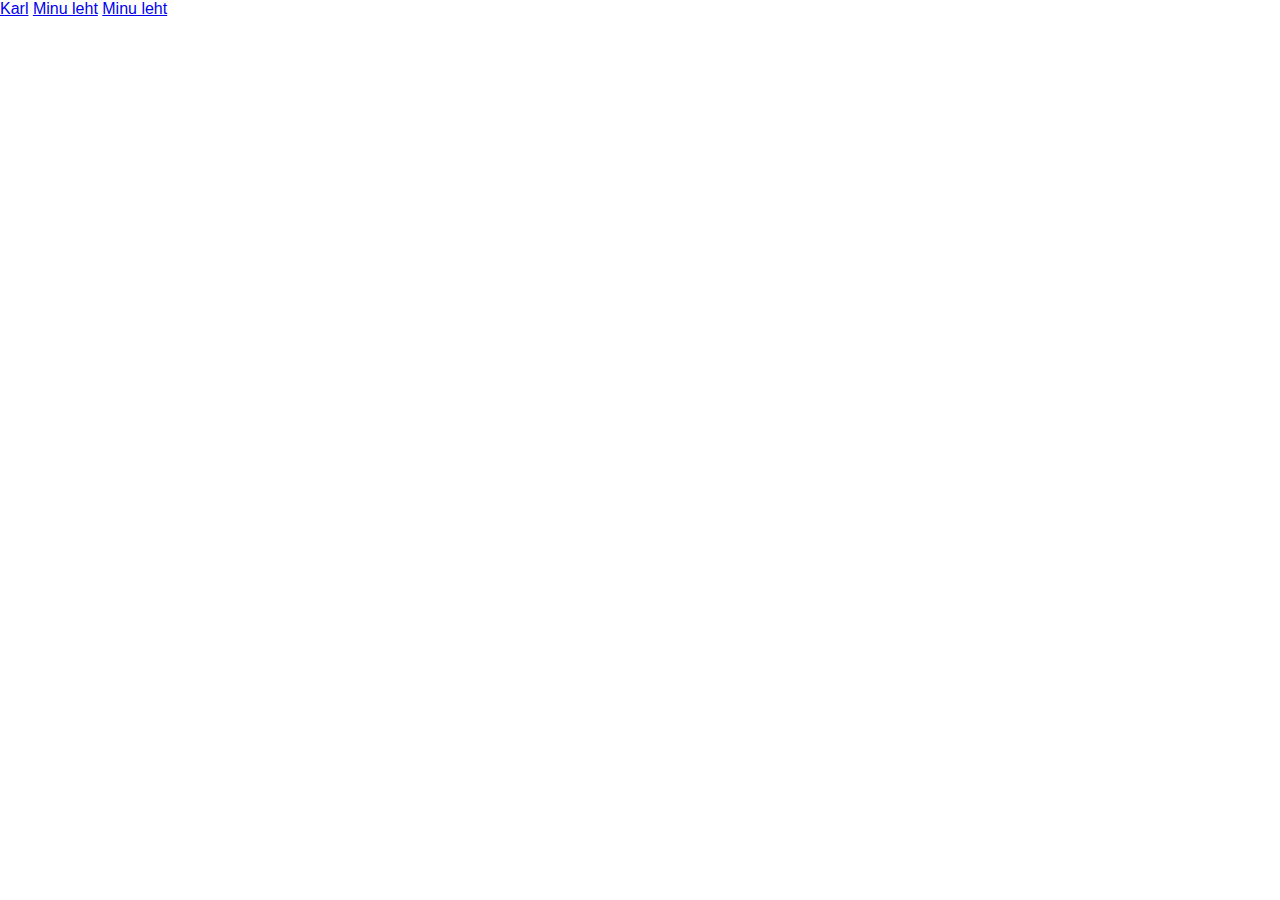
<file: index.html>
<!DOCTYPE html>
<html lang="en">

<head>
    <meta charset="UTF-8">
    <meta http-equiv="X-UA-Compatible" content="IE=edge">
    <meta name="viewport" content="width=device-width, initial-scale=1.0">
    <link rel="stylesheet" href="style.css">
    <title>Git learning</title>
</head>

<body>
    <a href=""></a>

    <a href="karl.html">Karl</a>
    <a href="Mikk.html">Minu leht</a>
    <a href="jakob.html">Minu leht</a>
</body>

</html>
</file>
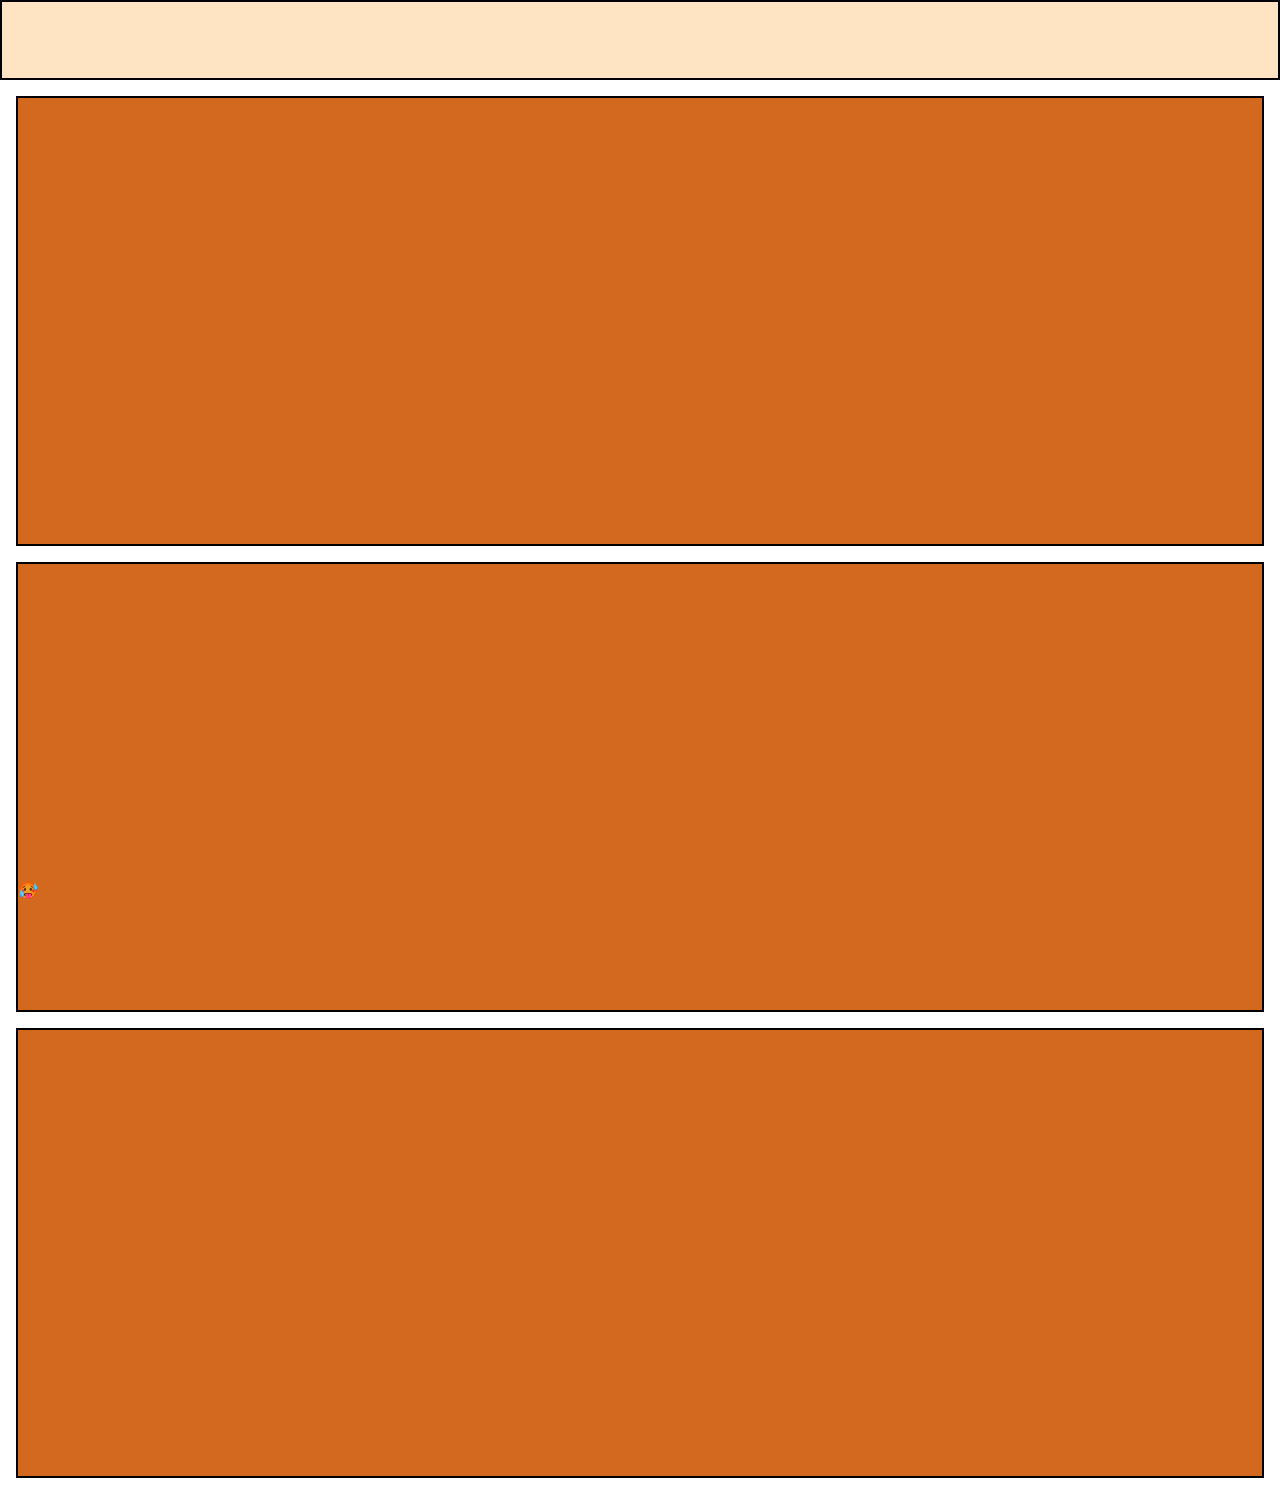
<file: Jakob.html>
<!DOCTYPE html>
<html lang="en">
<head>
    <meta charset="UTF-8">
    <meta http-equiv="X-UA-Compatible" content="IE=edge">
    <meta name="viewport" content="width=device-width, initial-scale=1.0">
    <link rel="stylesheet" href="style.css">
    <title>Git learning</title>
</head>
<body>
    <header></header>
    <section></section>
    <section>
        <span>🥵</span>
    </section>
    <section></section>
</body>
</html>
</file>
<file: style.css>
body {
    padding: 0px;
    margin: 0px;
    font-family: 'Gill Sans', 'Gill Sans MT', Calibri, 'Trebuchet MS', sans-serif;
}

header {
    position: sticky;
    top: 0;
}

.first {
    display: flex;
    align-items: center;
    justify-content: space-between;
    flex-direction: row;
    height: 30px;
    width:80%;
    color:rgb(178, 178, 180) ;
    font-size: 12px;
}

.mid {
    display: flex;
    flex-direction: row;
    gap: 50px;
}

.mid .button{
    display: flex;
    align-items: center;
    flex-direction: row;
    gap: 5px;
}

.other {
    display: flex;
    flex-direction: row;
    gap: 50px;
}

.header_first {
    display: flex;
    justify-content: center;
    align-items: center;
    background-color: rgb(227, 227, 231);
    width: 100%;
}

.ilmateade{
    display: flex;
    align-items: center;
    gap: 5px;
}

.second{
    display: flex;
    align-items: center;
    justify-content:space-between;
    flex-direction: row;
    height: 70px;
    width:80%;
    font-size: 16px;
    border-bottom: 1px solid grey;
    font-weight: bolder;
}

.second_header {
    display: flex;
    justify-content: center;
    width: 100%;
    background-color: white;
}

.buttons{
    display: flex;
    flex-direction: row;
    gap: 40px;
}

.login{
    display: flex;
    flex-direction: row;
    align-items: center;
    gap: 10px;
    border-right: 1px solid black;
    padding-right: 10px;
    font-weight: normal;
}

.delfi{
    font-weight: bold;
    font-size: 30px;
    color: blue;
}

.telli{
    display: flex;
    align-items: center;
    height: 30px;
    padding: 0px 30px;
    background-color: blue;
    border-radius: 30px;
    color: white;
}

.log{
    display: flex;
    align-items: center;
    height: 30px;
    padding: 0px 20px;
    background-color: rgb(227, 227, 231);
    border-radius: 30px;
}

.searches{
    font-size: 20px;
    display: flex;
    flex-direction: row;
    justify-content: center;
    align-items: center;
    gap: 20px;
}

.container_header{
    display: flex;
    align-items: center;
    justify-content:space-evenly;
    flex-direction: row;
    height: 60px;
    width:80%;
    font-size: 16px;
    color:rgb(178, 178, 180);
}

.container{
    display: flex;
    justify-content: center;
    align-items:center ;
    flex-direction: column;
    width: 100%;
    background-color: white;
}

.foto1{
    display: flex;
    justify-content: center;
    width: 65%;
    height: 450px;
    background-color: rgb(254, 253, 255);
}

.column2{
    display: flex;
    justify-content: space-between;
    flex-direction: row;
    gap: 30px;
    width: 80%;
}

.foto2{
    height: 200px;
    width: 30%;
    background-color: rgba(255, 105, 180, 0.349);
}

.column3{
    display: flex;
    justify-content: space-between;
    flex-direction: row;
    gap: 30px;
    width: 80%; 
    padding-bottom: 30px;
}

.foto3{
    height: 200px;
    width: 30%;
    background-color: rgb(250, 215, 215);
}

.contianer_content{
    display: flex;
    justify-content: center;
    align-items:center ;
    flex-direction: column;
    width: 100%;
    gap: 15px;
}

.foto1 p{
    padding: 20px;
    color: white;
    font-size: 28px;
    width: 40%;
    height: 30%;
}
    background-color:#151522;
    overflow: hidden;
    display: flex;
    align-items: center;
    justify-content: center; 
  }
  
  body,
  html {
    height: 100%;
    width: 100%;
    margin: 0;
    padding: 0;
  }
  
  
  svg{
    width:90%;
    height:90%;
    visibility:hidden;
   
  }
  
  .sparkle{
    /* mix-blend-mode:luminosity */
  }
  
* {
    padding: 0;
    margin: 0;
    box-sizing: border-box;
}

header {
    top: 0;
    height: 80px;
    background-color: bisque;
    width: 100%;
    border: 2px solid black;
    position: sticky;
    z-index: 2;

}
section {
    min-height: 50vh;
    background-color: chocolate;
    border: 2px solid black;
    margin: 1rem;
    position: relative;
}

section span {
    position: fixed;
    bottom: 0;
    z-index: 1;
}
</file>
